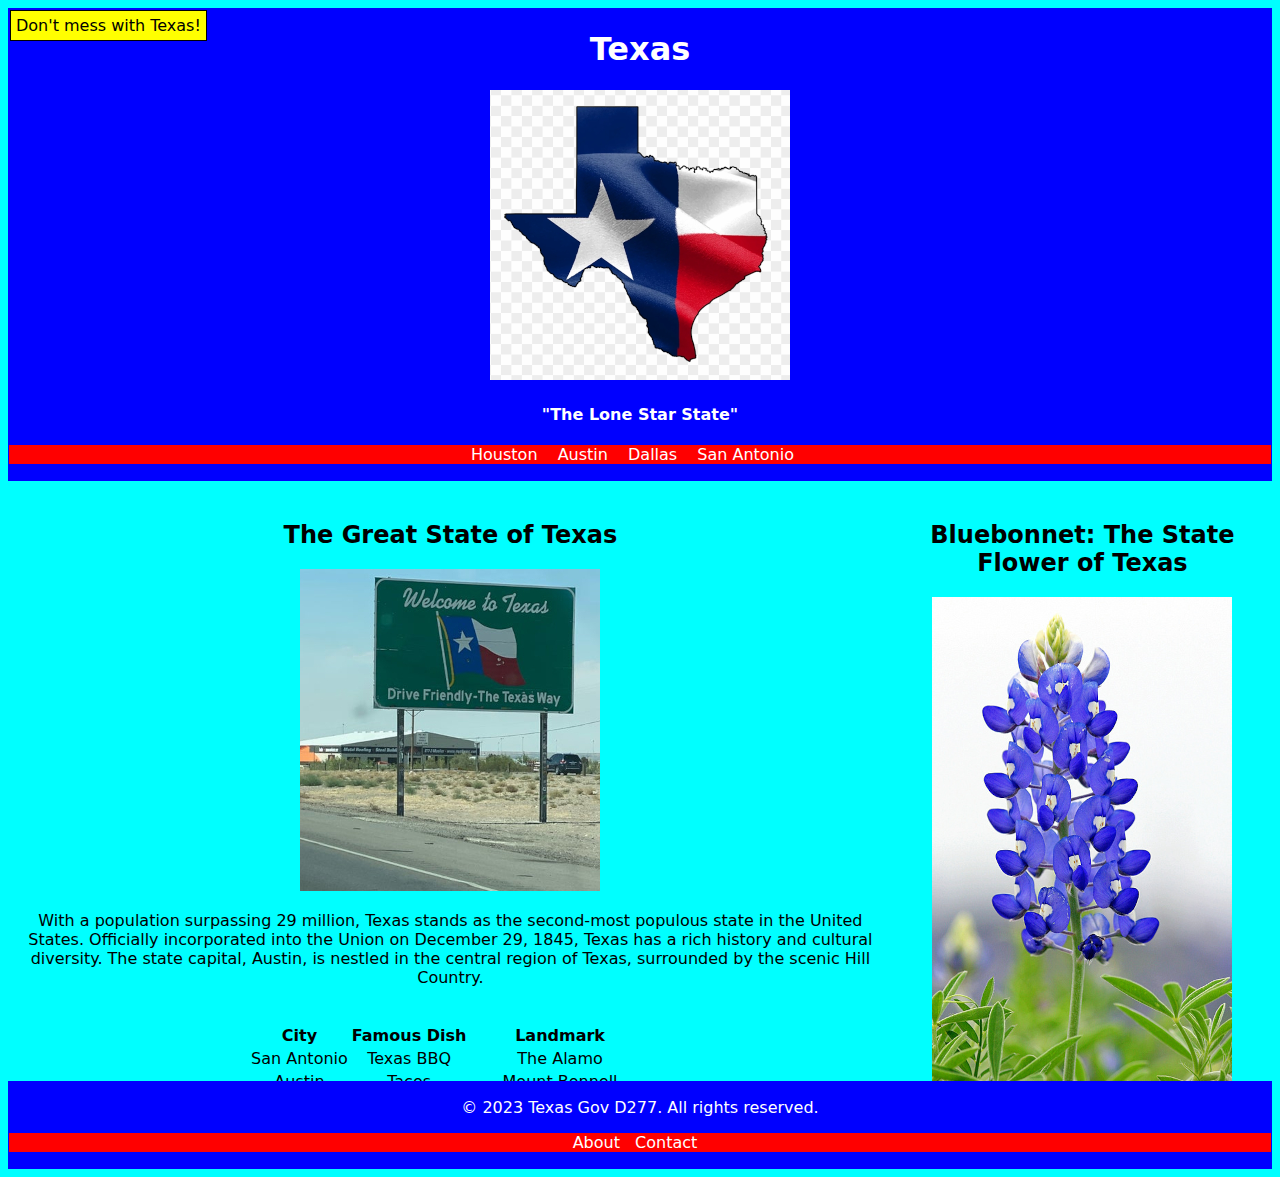
<file: index.html>
<!DOCTYPE html>
<html>

<head>
    <title>Texas</title>
    <link rel="stylesheet" href="style.css">
    <script src="script.js"></script>
</head>

<body>

    <header>
        <h1>Texas</h1>
            <img src="images/texasicon.png" alt="Shape and Symbol of Texas and it's flag merged together.">
        <h4>"The Lone Star State"</h4>
        <nav>
            <ul>
                <li><a href="houston.html">Houston</a></li>
                <li><a href="austin.html">Austin</a></li>
                <li><a href="dallas.html">Dallas</a></li>
                <li><a href="san-antonio.html">San Antonio</a></li>
            </ul>
        </nav>
    </header>

    <section>
        <h2>The Great State of Texas</h2>
        <img src="images/welcometotexas.jpg" alt="Highway sign saying 'Welcome to Texas.'">
            <p>
                    With a population surpassing 29 million, Texas stands 
                as the second-most populous state in the United States. 
                Officially incorporated into the Union on December 29, 1845, 
                Texas has a rich history and cultural diversity. The state 
                capital, Austin, is nestled in the central region of Texas, 
                surrounded by the scenic Hill Country. 
            </p>

            <div class="absolute-note">Don't mess with Texas!</div>

            <table id="table">
                <tr>
                    <th>City</th>
                    <th>Famous Dish</th>
                    <th>Landmark</th>
                </tr>
                <tr>
                    <td>San Antonio</td>
                    <td>Texas BBQ</td>
                    <td>The Alamo</td>
                </tr>
                <tr>
                    <td>Austin</td>
                    <td>Tacos</td>
                    <td>Mount Bonnell</td>
                </tr>
                <tr>
                    <td>Houston</td>
                    <td>Trill Burgers</td>
                    <td>Space Center Houston</td>
                </tr>
            </table>
            

            <p>    
                Texas defies easy classification, exhibiting a dynamic blend of
                urban, suburban, and rural landscapes that contribute to its 
                unique character. Boasting a robust economy, Texas often surpasses 
                the national average in terms of income levels, reflecting its 
                position as a major economic powerhouse within the United States.
            </p>
    </section>

    <aside>
        <h2>Bluebonnet: The State Flower of Texas</h2>
        <img src="images/bluebonnet.png" alt="Photo of the Texas Bluebonnet flower">
            <p class="asideparagraph">
                Experience the mystique of the Lone Star State through the iconic 
                Texas Bluebonnet, the state flower. Blanketing fields and roadsides 
                each spring with vibrant blue hues, the Bluebonnet holds a special 
                place in the hearts of Texans. Legend has it that the blue petals 
                symbolize the state's commitment to freedom. 
            </p>

            <ol>
                <p>Bluebonnet most populated areas:</p>
                <li>Texas Hill Country</li>
                <li>Ennis - Bluebonnet Trail</li>
                <li>Big Bend National Park</li>
            </ol>

            <p class="asideparagraph">
                Embraced as a symbol of natural beauty and a nod to the state's 
                independent spirit, the Texas Bluebonnet is a floral emblem that 
                transcends regional boundaries, inviting all to appreciate the 
                enchanting and colorful essence of the Texas landscape.
            </p>
    </aside>


    <footer>
        <p>&copy; 2023 Texas Gov D277. All rights reserved.</p>

        <nav>
            <ul>
                <li><a href="about.html">About</a></li>
                <li><a href="contact.html">Contact</a></li>
            </ul>
        </nav>
    </footer>


</body>
</html>
</file>
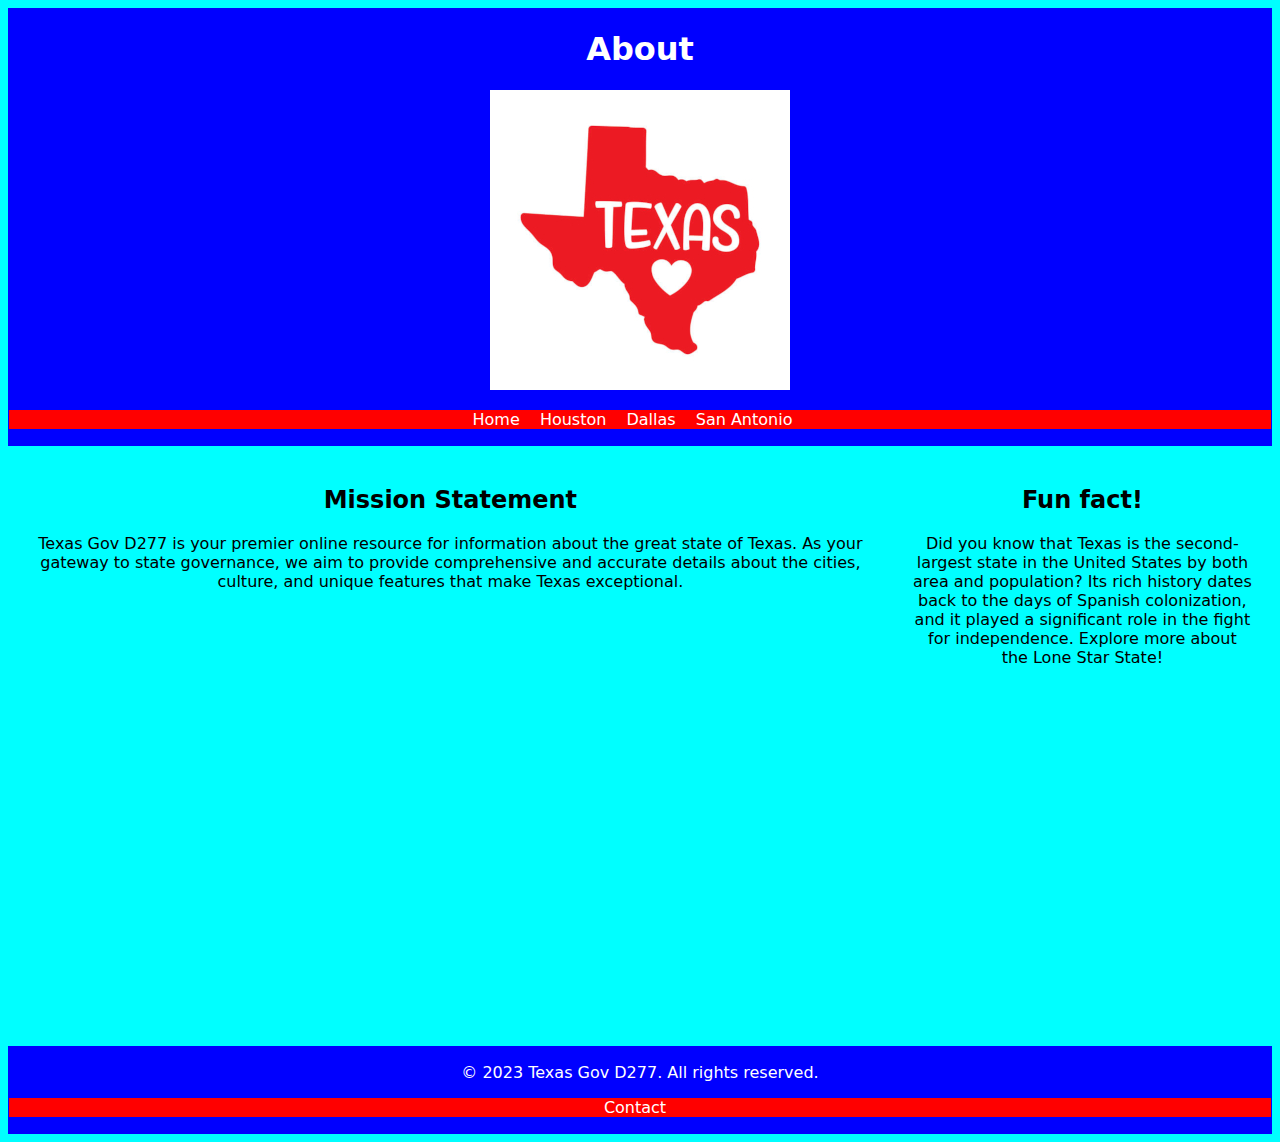
<file: about.html>
<!DOCTYPE html>
<html lang="en">

<head>
    <title>About</title>
    <link rel="stylesheet" href="style.css">
</head>

<body>

    <header>
        <h1>About</h1>
        <img src="images/about.jpg" alt="About image header">
        <nav>
            <ul>
                <li><a href="index.html">Home</a></li>
                <li><a href="houston.html">Houston</a></li>
                <li><a href="dallas.html">Dallas</a></li>
                <li><a href="san-antonio.html">San Antonio</a></li>
            </ul>
        </nav>
    </header>

    <section>
        <h2>Mission Statement</h2>
        <p>
            Texas Gov D277 is your premier online resource for information about the great state of Texas. As your
            gateway to state governance, we aim to provide comprehensive and accurate details about the cities, culture,
            and unique features that make Texas exceptional.
        </p>
    </section>

    <aside>
        <h2>Fun fact!</h2>
        <p>
            Did you know that Texas is the second-largest state in 
            the United States by both area and population? Its rich 
            history dates back to the days of Spanish colonization, 
            and it played a significant role in the fight for 
            independence. Explore more about the Lone Star State!
        </p>
    </aside>


    <footer>
        <p>&copy; 2023 Texas Gov D277. All rights reserved.</p>
        <nav>
            <ul>
                <li><a href="contact.html">Contact</a></li>
            </ul>
        </nav>
    </footer>

</body>

</html>
</file>
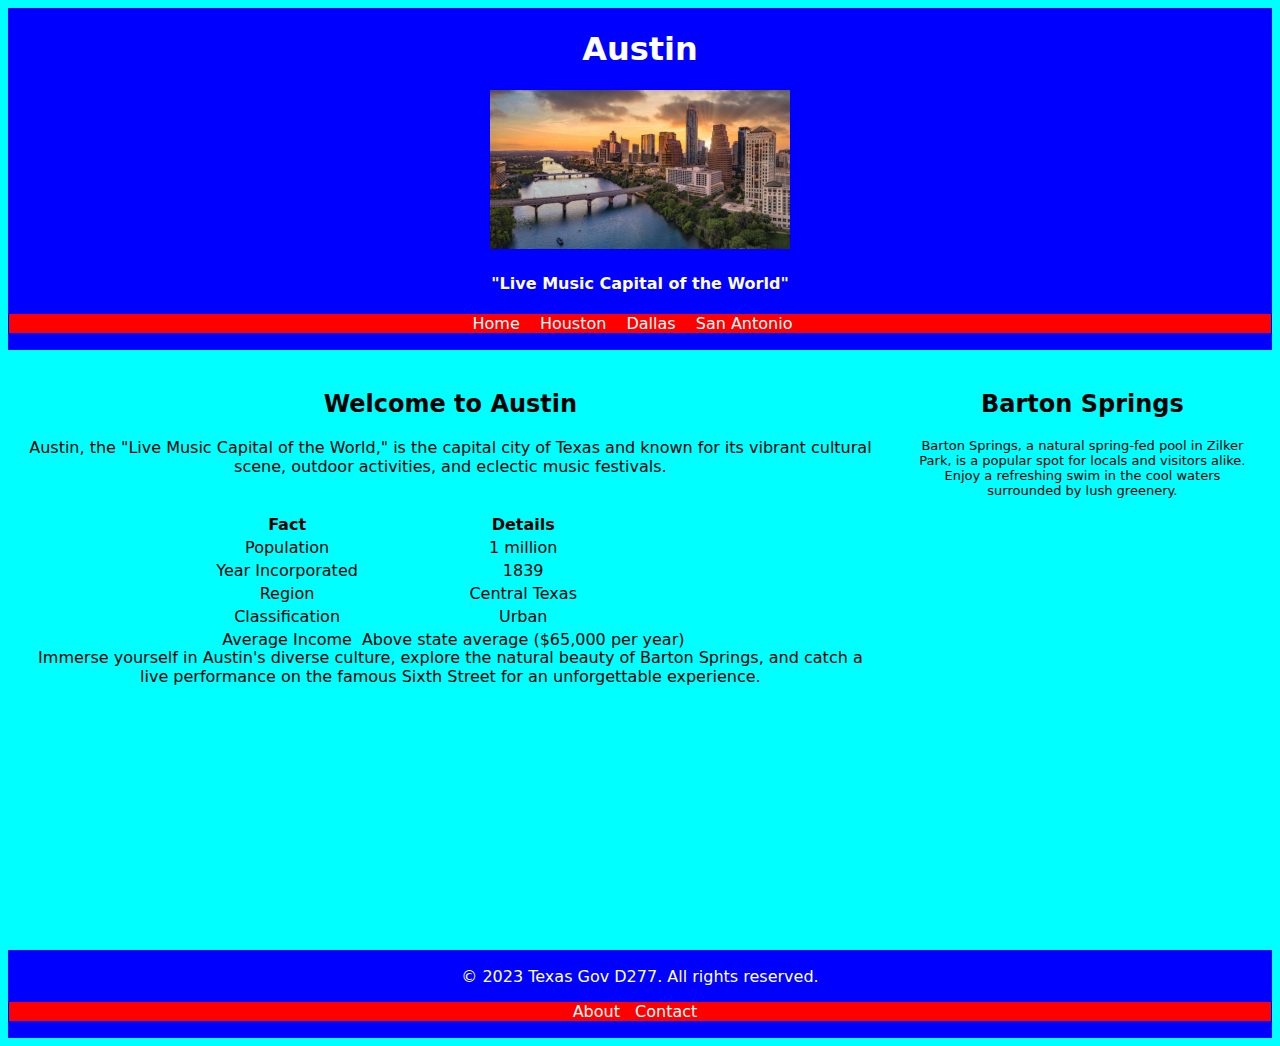
<file: austin.html>
<!DOCTYPE html>
<html lang="en">

<head>
    <title>Austin - The Lone Star State</title>
    <link rel="stylesheet" href="style.css">
</head>

<body>

    <header>
        <h1>Austin</h1>
        <img src="images/austin.jpg" alt="Austin skyline with the Congress Avenue Bridge">
        <h4>"Live Music Capital of the World"</h4>
        <nav>
            <ul>
                <li><a href="index.html">Home</a></li>
                <li><a href="houston.html">Houston</a></li>
                <li><a href="dallas.html">Dallas</a></li>
                <li><a href="san-antonio.html">San Antonio</a></li>
            </ul>
        </nav>
    </header>

    <section>
        <h2>Welcome to Austin</h2>
        <p>
            Austin, the "Live Music Capital of the World," is the capital city of Texas and known for its vibrant
            cultural scene, outdoor activities, and eclectic music festivals.
        </p>

        <table id="table">
            <tr>
                <th>Fact</th>
                <th>Details</th>
            </tr>
            <tr>
                <td>Population</td>
                <td>1 million</td>
            </tr>
            <tr>
                <td>Year Incorporated</td>
                <td>1839</td>
            </tr>
            <tr>
                <td>Region</td>
                <td>Central Texas</td>
            </tr>
            <tr>
                <td>Classification</td>
                <td>Urban</td>
            </tr>
            <tr>
                <td>Average Income</td>
                <td>Above state average ($65,000 per year)</td>
            </tr>
        </table>

        <p>
            Immerse yourself in Austin's diverse culture, explore the natural beauty of Barton Springs, and catch a live
            performance on the famous Sixth Street for an unforgettable experience.
        </p>
    </section>

    <aside>
        <h2>Barton Springs</h2>
        <p class="asideparagraph">
            Barton Springs, a natural spring-fed pool in Zilker Park, is a popular spot for locals and visitors alike.
            Enjoy a refreshing swim in the cool waters surrounded by lush greenery.
        </p>
    </aside>

    <footer>
        <p>&copy; 2023 Texas Gov D277. All rights reserved.</p>
        <nav>
            <ul>
                <li><a href="about.html">About</a></li>
                <li><a href="contact.html">Contact</a></li>
            </ul>
        </nav>
    </footer>

</body>

</html>
</file>
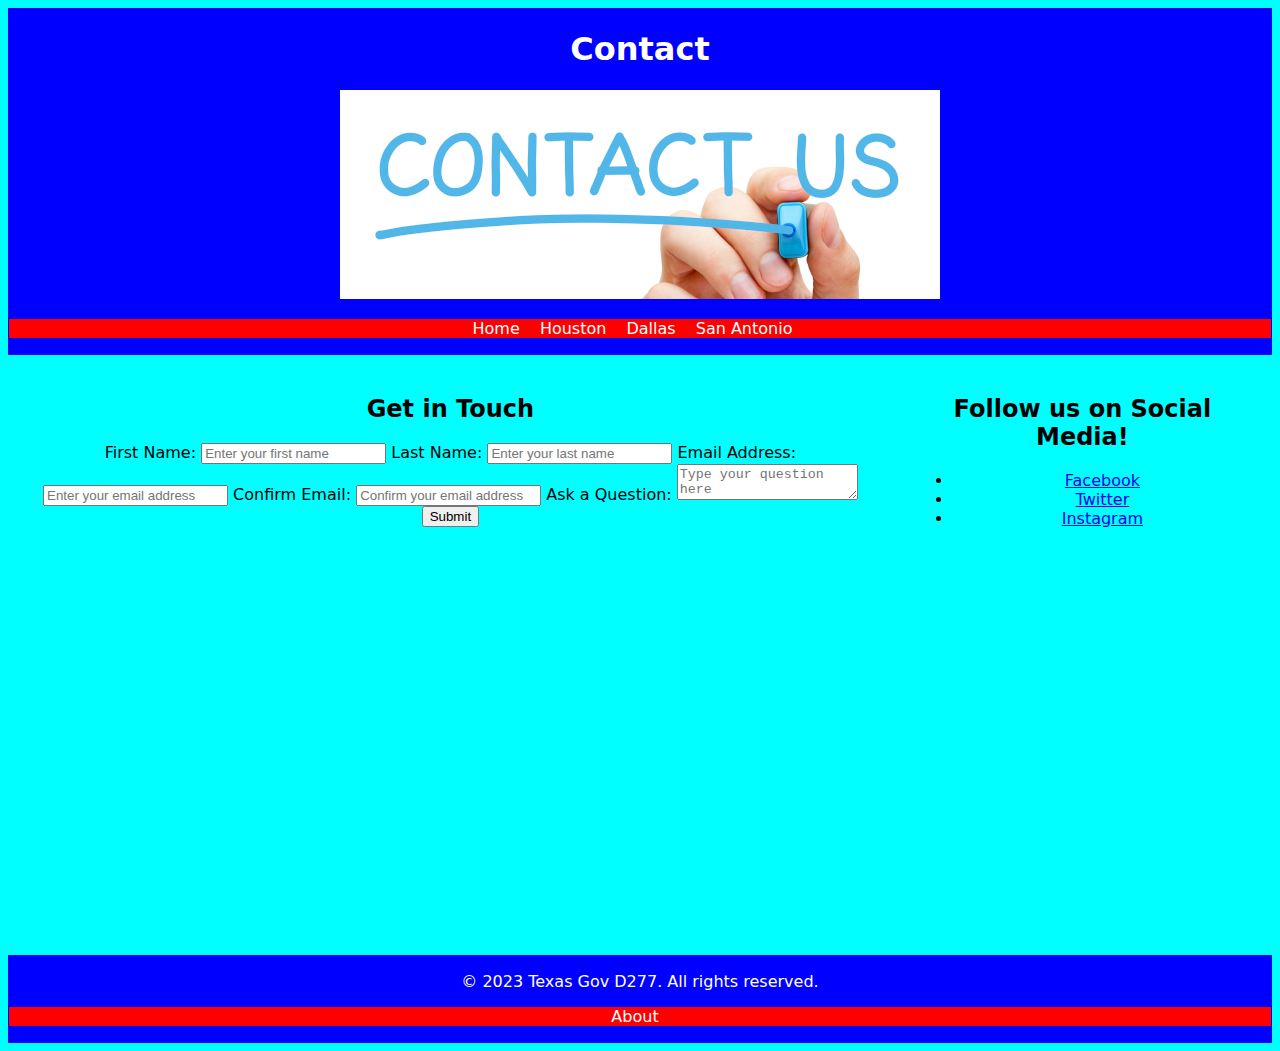
<file: contact.html>
<!DOCTYPE html>
<html lang="en">

<head>
    <title>Contact</title>
    <link rel="stylesheet" href="style.css">
    <script src="script.js"></script>
</head>

<body>

    <header>
        <h1>Contact</h1>
        <img src="images/contact.jpg" alt="contact image header">
        <nav>
            <ul>
                <li><a href="index.html">Home</a></li>
                <li><a href="houston.html">Houston</a></li>
                <li><a href="dallas.html">Dallas</a></li>
                <li><a href="san-antonio.html">San Antonio</a></li>
            </ul>
        </nav>
    </header>


    <section>
        <h2>Get in Touch</h2>
        <form id="contactForm">
            <label for="firstName">First Name:</label>
            <input type="text" id="firstName" name="firstName" placeholder="Enter your first name" required>

            <label for="lastName">Last Name:</label>
            <input type="text" id="lastName" name="lastName" placeholder="Enter your last name" required>

            <label for="email">Email Address:</label>
            <input type="email" id="email" name="email" placeholder="Enter your email address" required>

            <label for="confirmEmail">Confirm Email:</label>
            <input type="email" id="confirmEmail" name="confirmEmail" placeholder="Confirm your email address" required>

            <!-- Adding a text box for the user to ask a question -->
            <label for="question">Ask a Question:</label>
            <textarea id="question" name="question" placeholder="Type your question here"></textarea>

            <!-- Adding a Submit button for the form -->
            <input type="submit" value="Submit">
        </form>
    </section>

    <aside>
        <h2>Follow us on Social Media!</h2>
            <p>
                <ul>
                    <li><a href="https://www.facebook.com/" target="_blank">Facebook</a></li>
                    <li><a href="https://www.twitter.com/" target="_blank">Twitter</a></li>
                    <li><a href="https://www.instagram.com/" target="_blank">Instagram</a></li>
                </ul>
            </p>
    </aside>



    <footer>
        <p>&copy; 2023 Texas Gov D277. All rights reserved.</p>
        <nav>
            <ul>
                <li><a href="about.html">About</a></li>
            </ul>
        </nav>
    </footer>

</body>

</html>
</file>
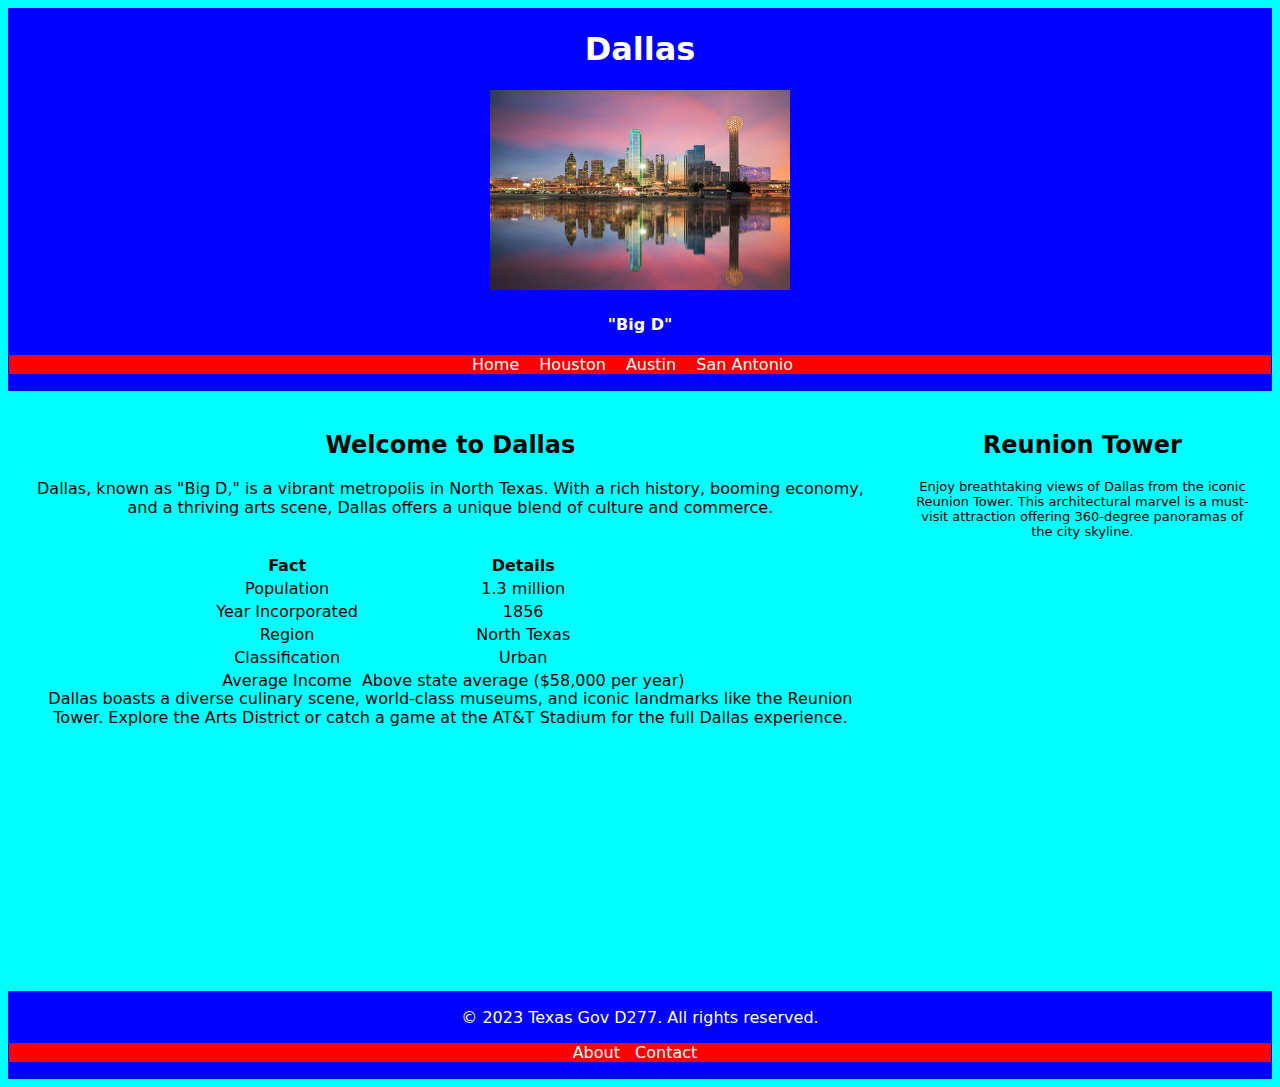
<file: dallas.html>
<!DOCTYPE html>
<html lang="en">

<head>
    <title>Dallas - The Lone Star State</title>
    <link rel="stylesheet" href="style.css">
</head>

<body>

    <header>
        <h1>Dallas</h1>
        <img src="images/dallas.jpg" alt="Dallas skyline at dusk">
        <h4>"Big D"</h4>
        <nav>
            <ul>
                <li><a href="index.html">Home</a></li>
                <li><a href="houston.html">Houston</a></li>
                <li><a href="austin.html">Austin</a></li>
                <li><a href="san-antonio.html">San Antonio</a></li>
            </ul>
        </nav>
    </header>

    <section>
        <h2>Welcome to Dallas</h2>
        <p>
            Dallas, known as "Big D," is a vibrant metropolis in North Texas. With a rich history, booming economy,
            and a thriving arts scene, Dallas offers a unique blend of culture and commerce.
        </p>

        <table id="table">
            <tr>
                <th>Fact</th>
                <th>Details</th>
            </tr>
            <tr>
                <td>Population</td>
                <td>1.3 million</td>
            </tr>
            <tr>
                <td>Year Incorporated</td>
                <td>1856</td>
            </tr>
            <tr>
                <td>Region</td>
                <td>North Texas</td>
            </tr>
            <tr>
                <td>Classification</td>
                <td>Urban</td>
            </tr>
            <tr>
                <td>Average Income</td>
                <td>Above state average ($58,000 per year)</td>
            </tr>
        </table>

        <p>
            Dallas boasts a diverse culinary scene, world-class museums, and iconic landmarks like the Reunion Tower.
            Explore the Arts District or catch a game at the AT&T Stadium for the full Dallas experience.
        </p>
    </section>

    <aside>
        <h2>Reunion Tower</h2>
        <p class="asideparagraph">
            Enjoy breathtaking views of Dallas from the iconic Reunion Tower. This architectural marvel is a must-visit
            attraction offering 360-degree panoramas of the city skyline.
        </p>
    </aside>

    <footer>
        <p>&copy; 2023 Texas Gov D277. All rights reserved.</p>
        <nav>
            <ul>
                <li><a href="about.html">About</a></li>
                <li><a href="contact.html">Contact</a></li>
            </ul>
        </nav>
    </footer>

</body>

</html>
</file>
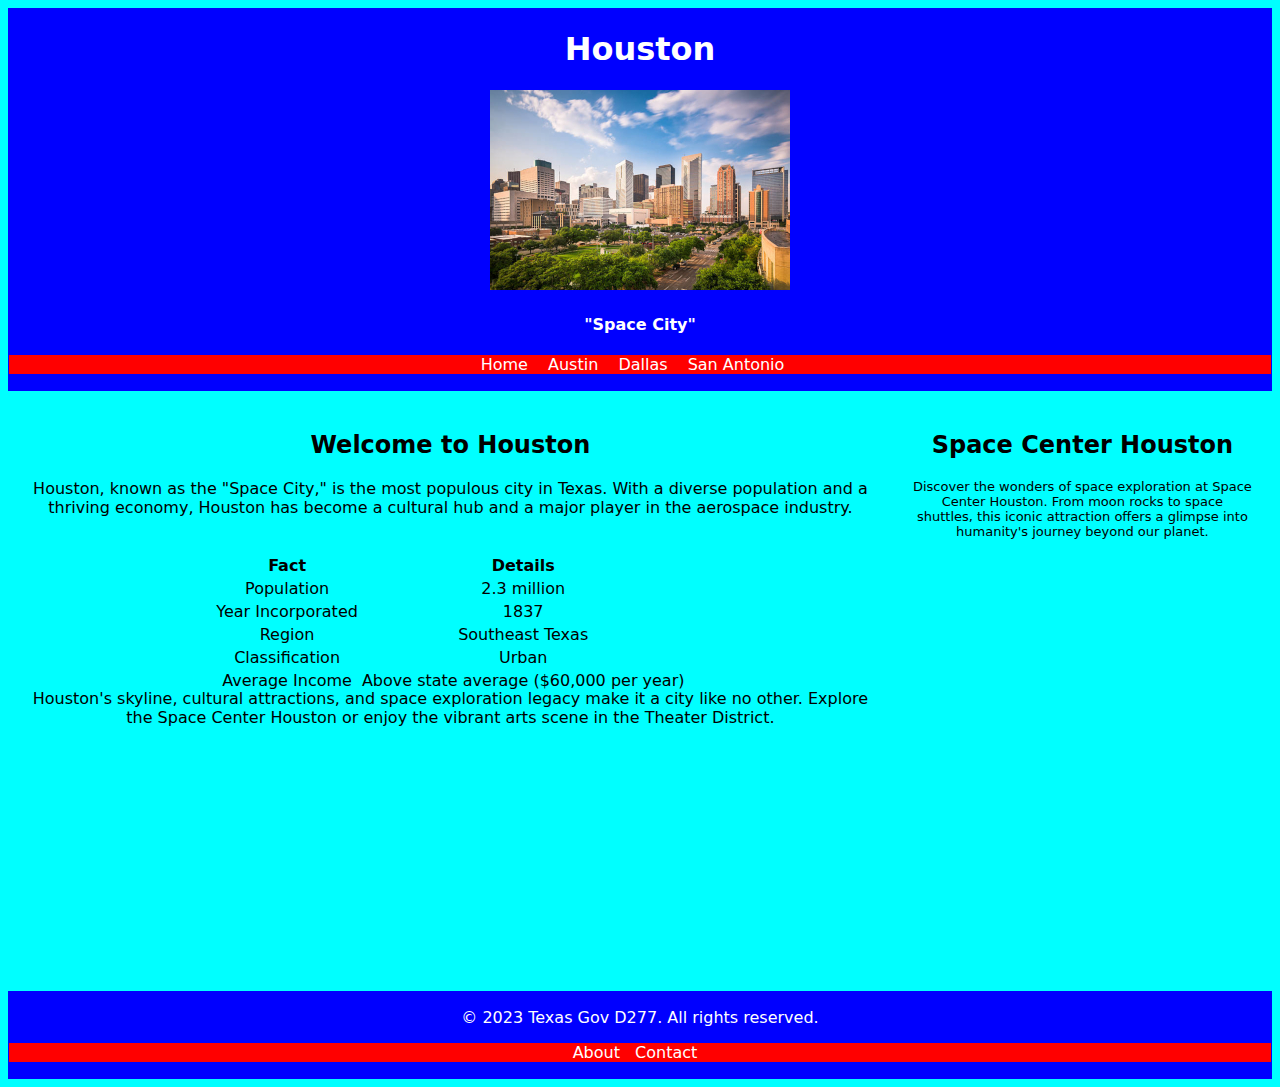
<file: houston.html>
<!DOCTYPE html>
<html lang="en">

<head>
    <title>Houston - The Lone Star State</title>
    <link rel="stylesheet" href="style.css">
</head>

<body>

    <header>
        <h1>Houston</h1>
        <img src="images/houston.jpg" alt="Houston skyline at night">
        <h4>"Space City"</h4>
        <nav>
            <ul>
                <li><a href="index.html">Home</a></li>
                <li><a href="austin.html">Austin</a></li>
                <li><a href="dallas.html">Dallas</a></li>
                <li><a href="san-antonio.html">San Antonio</a></li>
            </ul>
        </nav>
    </header>

    <section>
        <h2>Welcome to Houston</h2>
        <p>
            Houston, known as the "Space City," is the most populous city in Texas. With a diverse population
            and a thriving economy, Houston has become a cultural hub and a major player in the aerospace industry.
        </p>

        <table id="table">
            <tr>
                <th>Fact</th>
                <th>Details</th>
            </tr>
            <tr>
                <td>Population</td>
                <td>2.3 million</td>
            </tr>
            <tr>
                <td>Year Incorporated</td>
                <td>1837</td>
            </tr>
            <tr>
                <td>Region</td>
                <td>Southeast Texas</td>
            </tr>
            <tr>
                <td>Classification</td>
                <td>Urban</td>
            </tr>
            <tr>
                <td>Average Income</td>
                <td>Above state average ($60,000 per year)</td>
            </tr>
        </table>

        <p>
            Houston's skyline, cultural attractions, and space exploration legacy make it a city like no other.
            Explore the Space Center Houston or enjoy the vibrant arts scene in the Theater District.
        </p>
    </section>

    <aside>
        <h2>Space Center Houston</h2>
        <p class="asideparagraph">
            Discover the wonders of space exploration at Space Center Houston. From moon rocks to space shuttles,
            this iconic attraction offers a glimpse into humanity's journey beyond our planet.
        </p>
    </aside>

    <footer>
        <p>&copy; 2023 Texas Gov D277. All rights reserved.</p>
        <nav>
            <ul>
                <li><a href="about.html">About</a></li>
                <li><a href="contact.html">Contact</a></li>
            </ul>
        </nav>
    </footer>

</body>

</html>
</file>
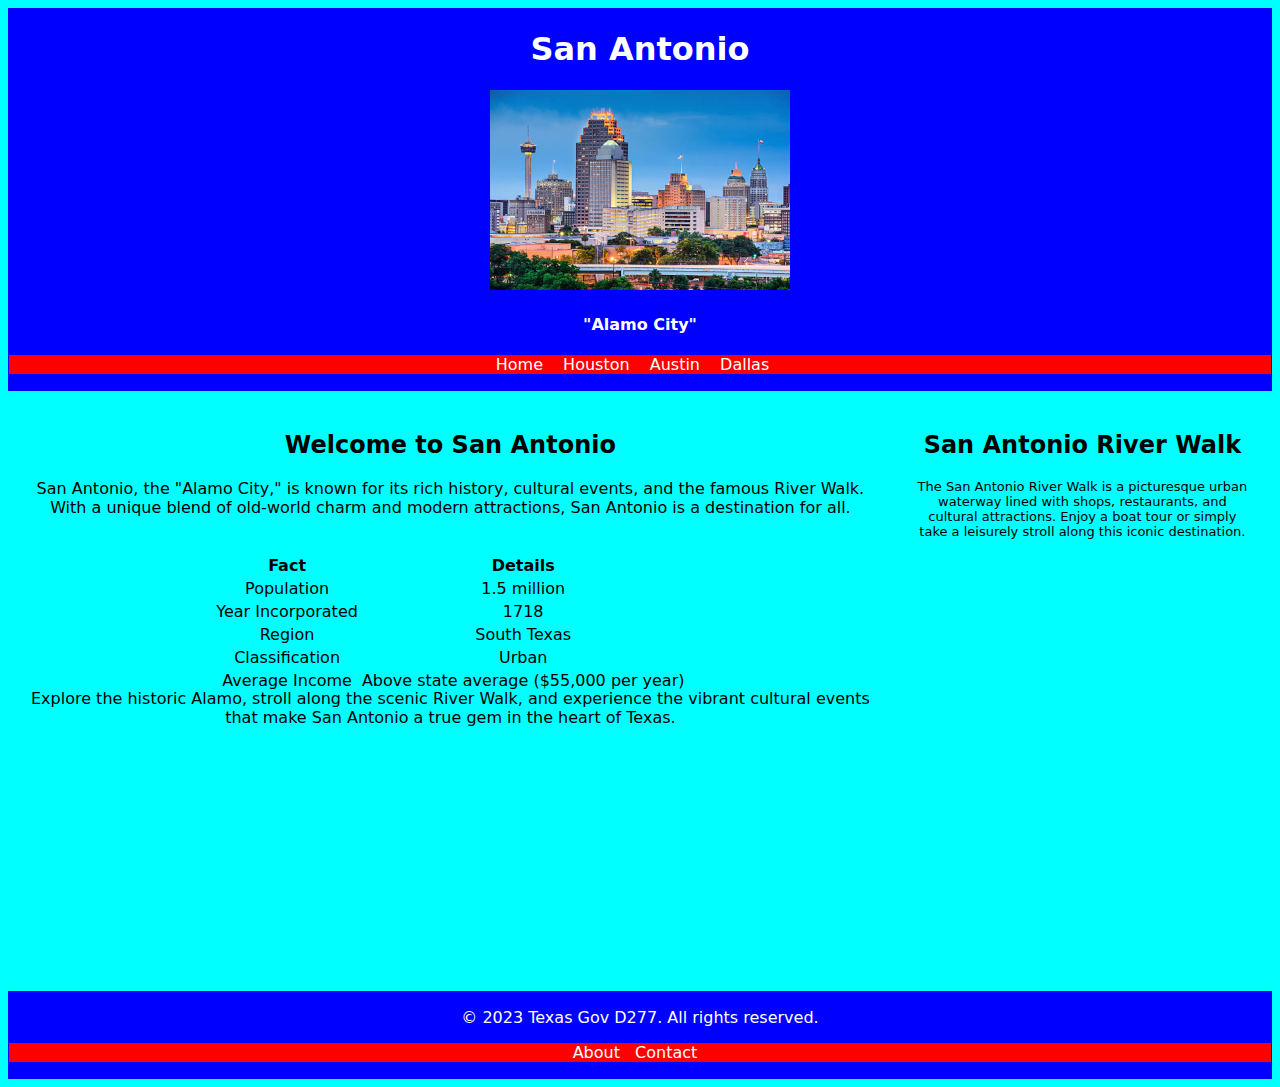
<file: san-antonio.html>
<!DOCTYPE html>
<html lang="en">

<head>
    <title>San Antonio - The Lone Star State</title>
    <link rel="stylesheet" href="style.css">
</head>

<body>

    <header>
        <h1>San Antonio</h1>
        <img src="images/san-antonio.jpg" alt="San Antonio Riverwalk">
        <h4>"Alamo City"</h4>
        <nav>
            <ul>
                <li><a href="index.html">Home</a></li>
                <li><a href="houston.html">Houston</a></li>
                <li><a href="austin.html">Austin</a></li>
                <li><a href="dallas.html">Dallas</a></li>
            </ul>
        </nav>
    </header>

    <section>
        <h2>Welcome to San Antonio</h2>
        <p>
            San Antonio, the "Alamo City," is known for its rich history, cultural events, and the famous River Walk.
            With a unique blend of old-world charm and modern attractions, San Antonio is a destination for all.
        </p>

        <table id="table">
            <tr>
                <th>Fact</th>
                <th>Details</th>
            </tr>
            <tr>
                <td>Population</td>
                <td>1.5 million</td>
            </tr>
            <tr>
                <td>Year Incorporated</td>
                <td>1718</td>
            </tr>
            <tr>
                <td>Region</td>
                <td>South Texas</td>
            </tr>
            <tr>
                <td>Classification</td>
                <td>Urban</td>
            </tr>
            <tr>
                <td>Average Income</td>
                <td>Above state average ($55,000 per year)</td>
            </tr>
        </table>

        <p>
            Explore the historic Alamo, stroll along the scenic River Walk, and experience the vibrant cultural events
            that make San Antonio a true gem in the heart of Texas.
        </p>
    </section>

    <aside>
        <h2>San Antonio River Walk</h2>
        <p class="asideparagraph">
            The San Antonio River Walk is a picturesque urban waterway lined with shops, restaurants, and cultural attractions.
            Enjoy a boat tour or simply take a leisurely stroll along this iconic destination.
        </p>
    </aside>

    <footer>
        <p>&copy; 2023 Texas Gov D277. All rights reserved.</p>
        <nav>
            <ul>
                <li><a href="about.html">About</a></li>
                <li><a href="contact.html">Contact</a></li>
            </ul>
        </nav>
    </footer>

</body>

</html>
</file>
<file: style.css>
body {
    background-color: aqua;
    font-family:system-ui, -apple-system, BlinkMacSystemFont, 'Segoe UI', Roboto, Oxygen, Ubuntu, Cantarell, 'Open Sans', 'Helvetica Neue', sans-serif;
}

header {
    clear: both;
    background-color: blue;
    color: white;
    padding: 1px;
    text-align: center;
} 

nav {
    background-color: red;
    color: white;
}

nav ul {
    list-style: none;
    padding: 0;
}

nav ul li {
    display: inline-block;
    margin-right: 15px;
}

nav ul li a {
    text-decoration: none;
    color: white;
}

nav ul li a:hover {
    color: red;
    background-color: blue;
}

section {
    width: 70%;
    float: left;
    padding: 20px;
    box-sizing: border-box;
    text-align: center;
    height:600px;
    overflow-y: auto;
}


aside {
    width: 30%;
    float: left;
    padding: 20px;
    box-sizing: border-box;
    text-align: center;
    height: 600px;
    overflow-y: auto;
}

footer {
    clear: both;
    background-color: blue;
    color: white;
    padding: 1px;
    text-align: center;
}

footer nav ul {
    list-style: none;
}

footer nav ul li {
    display: inline-block;
    margin-right: 10px;
}

footer nav ul li a {
    text-decoration: none;
    color: white;
}

#table {
    position:relative;
    top: 20px;
    margin: 0px auto;
}

.asideparagraph {
   font-size: small;
}

.absolute-note {
    position: absolute;
    top: 10px; 
    left: 10px; 
    background-color: yellow;
    padding: 5px;
    border: 1px solid black;
}

main {
    width: 70%;
    margin: 0 auto;
    text-align: center;
}
</file>
